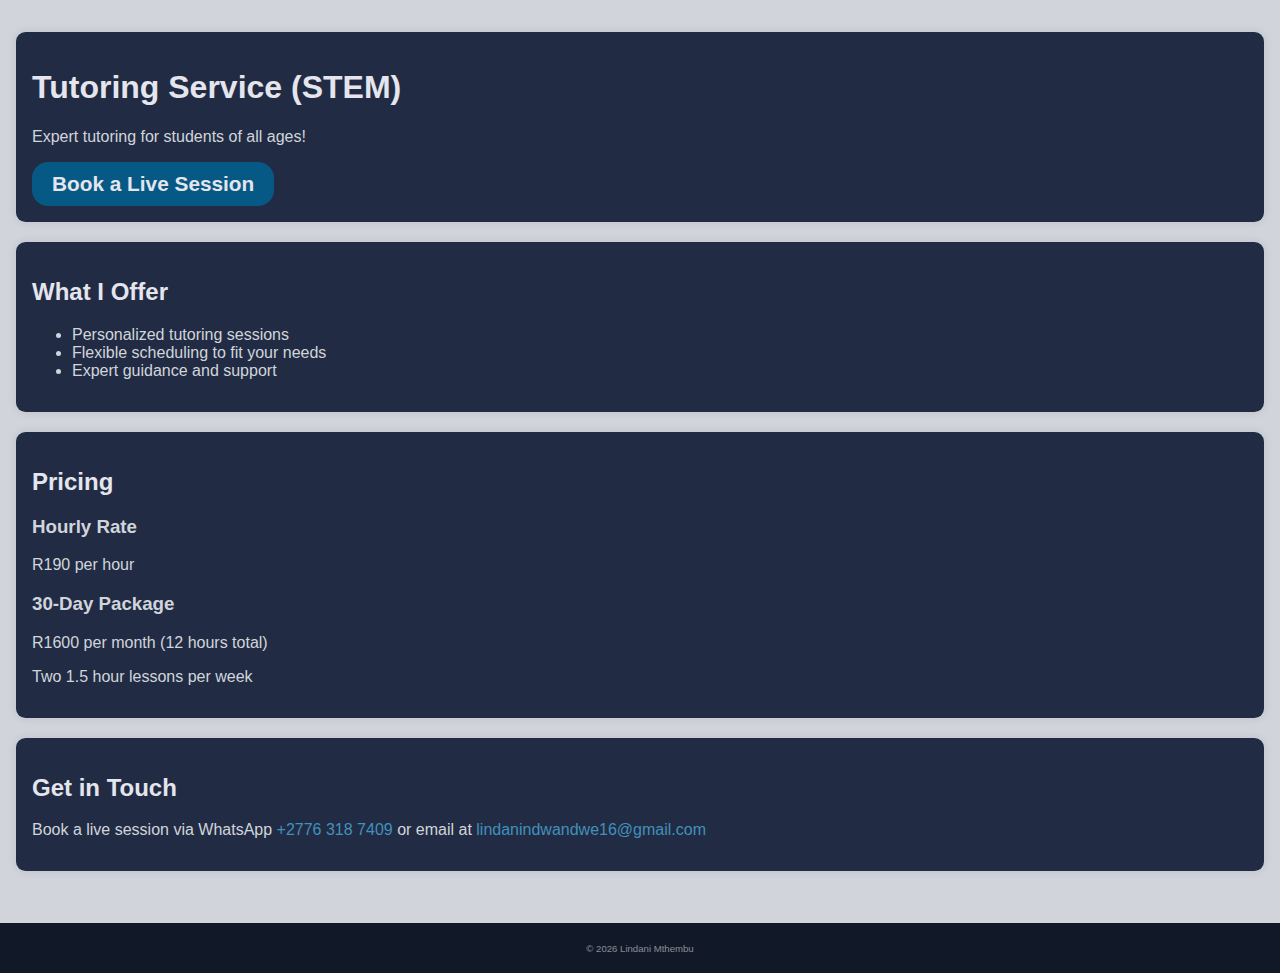
<file: Assets/Prices_tutoring/index.html>
<!DOCTYPE html>
<html lang="en">
<head>
    <meta charset="UTF-8">
    <meta name="viewport" content="width=device-width, initial-scale=1.0">
    <title>Tutoring Service</title>
    <link rel="stylesheet" href="styles.css">
</head>
<body>
    <main>
        <section id="hero">
            <h1>Tutoring Service (STEM)</h1>
            <p>Expert tutoring for students of all ages!</p>
            <button>Book a Live Session</button>
        </section>
        <section id="services">
            <h2>What I Offer</h2>
            <ul>
                <li>Personalized tutoring sessions</li>
                <li>Flexible scheduling to fit your needs</li>
                <li>Expert guidance and support</li>
            </ul>
        </section>
        <section id="pricing">
            <h2>Pricing</h2>
            <h3>Hourly Rate</h3>
            <p>R190 per hour</p>
            <h3>30-Day Package</h3>
            <p>R1600 per month (12 hours total)</p>
            <p>Two 1.5 hour lessons per week</p>
        </section>
        <section id="contact">
            <h2>Get in Touch</h2>
            <p>Book a live session via WhatsApp <a href="https://wa.me/+27763187409">+2776 318 7409</a> or email at <a href="lindanindwandwe16@gmail.com">lindanindwandwe16@gmail.com</a></p>
        </section>
    </main>
    <footer id="footer">
        <p>&copy; Lindani Mthembu</p>
    </footer>
    <script src="script.js" defer></script>
</body>
</html>
</file>
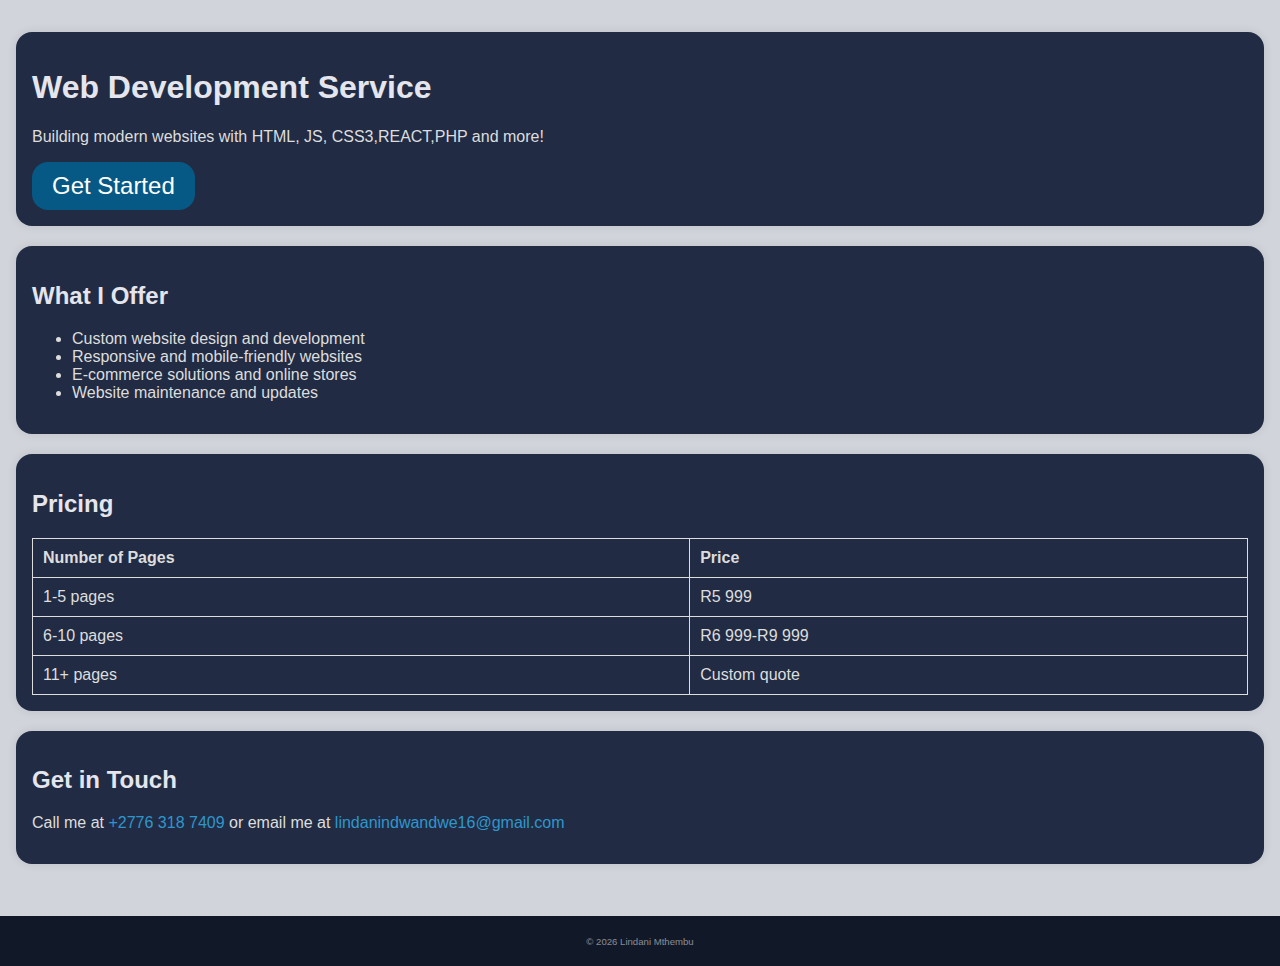
<file: Assets/Prices_web_dev/index.html>
<!DOCTYPE html>
<html lang="en">
<head>
    <meta charset="UTF-8">
    <meta name="viewport" content="width=device-width, initial-scale=1.0">
    <title>Web Development Service</title>
    <link rel="stylesheet" href="style.css">
</head>
<body>
    <main>
        <section id="hero">
            <h1>Web Development Service</h1>
            <p>Building modern websites with HTML, JS, CSS3,REACT,PHP and more!</p>
            <button>Get Started</button>
        </section>
        <section id="services">
            <h2>What I Offer</h2>
            <ul>
                <li>Custom website design and development</li>
                <li>Responsive and mobile-friendly websites</li>
                <li>E-commerce solutions and online stores</li>
                <li>Website maintenance and updates</li>
            </ul>
        </section>
        <section id="pricing">
            <h2>Pricing</h2>
            <table>
                <tr>
                    <th>Number of Pages</th>
                    <th>Price</th>
                </tr>
                <tr>
                    <td>1-5 pages</td>
                    <td>R5 999</td>
                </tr>
                <tr>
                    <td>6-10 pages</td>
                    <td>R6 999-R9 999</td>
                </tr>
                <tr>
                    <td>11+ pages</td>
                    <td>Custom quote</td>
                </tr>
            </table>
        </section>
        <section id="contact">
            <h2>Get in Touch</h2>
            <p>Call me at <a href="tel:+27763187409">+2776 318 7409</a> or email me at <a href="mailto:lindanindwandwe16@gmail.com">lindanindwandwe16@gmail.com</a></p>
        </section>
    </main>
    <footer id="footer">
        <p>&copy;  Lindani Mthembu</p>
    </footer>
    <script src="script.js" defer></script>
</body>
</html>
</file>
<file: Assets/Prices_tutoring/styles.css>
body {
    font-family: Arial, sans-serif;
    margin: 0;
    padding: 0;
    background-color: #D1D5DB;
}
main {
    display: flex;
    flex-direction: column;
    align-items: center;
    padding: 2em;
}
section {
    background-color: #212c44;
    padding: 1em;
    margin-bottom: 20px;
    box-shadow: 0 0 10px rgba(0, 0, 0, 0.1);
    border-radius: 0.6rem;
    width: 100%;
}

h1,h2 {
    color: #e5e5ed;
}

button {
    background-color:#075985;
    color: #e5e5ed;
    border: none;
    padding: 10px 20px;
    font-size: 1.3rem;
    font-weight: 600;
    cursor: pointer;
    border-radius: 1rem;
}

button:hover {
    background-color: #2f96cd;;
}

footer {
    background-color:#111827;
    color: rgba(255, 255, 255,0.5);
    padding: 1em;
    text-align: center;
    clear: both;
    font-size: 0.6rem;
}
#services,
#pricing,
#contact,
#hero {
    color: #D1D5DB;
}
#contact p a{
    text-decoration: none;
    color: #4290bb;
}
#contact p a:hover{
    color: aqua;
}
#contact{
    overflow: hidden;
}
</file>
<file: Assets/Prices_web_dev/style.css>
body {
    font-family: Arial, sans-serif;
    margin: 0;
    padding: 0;
    background-color: #D1D5DB;
}
main {
    display: flex;
    flex-direction: column;
    align-items: center;
    padding: 2em;
}

section {
    background-color: #212c44;
    padding: 1em;
    margin-bottom: 20px;
    box-shadow: 0 0 10px rgba(0, 0, 0, 0.1);
    border-radius: 1rem;
    width: 100%;
}

h1, h2 {
    color: #e5e5ed;
}

button {
    background-color:#075985;
    color: #fff;
    border: none;
    padding: 10px 20px;
    font-size: 1.5rem;
    cursor: pointer;
    border-radius: 1rem;
}

button:hover {
    background-color:  #357da0;;
}

table {
    border-collapse: collapse;
    width: 100%;
}

th, td {
    border: 1px solid #ddd;
    padding: 10px;
    text-align: left;
}
footer {
    background-color:#111827;
    color: rgba(255, 255, 255,0.5);
    padding: 1em;
    text-align: center;
    clear: both;
    font-size: 0.6rem;
}
#hero p,
#services ul li,
#pricing,
#contact{
    color: #ddd;
}
#contact p a{
    text-decoration: none;
    color: #2f96cd;
}
#contact p a:hover{
    color: aqua;
}
</file>
